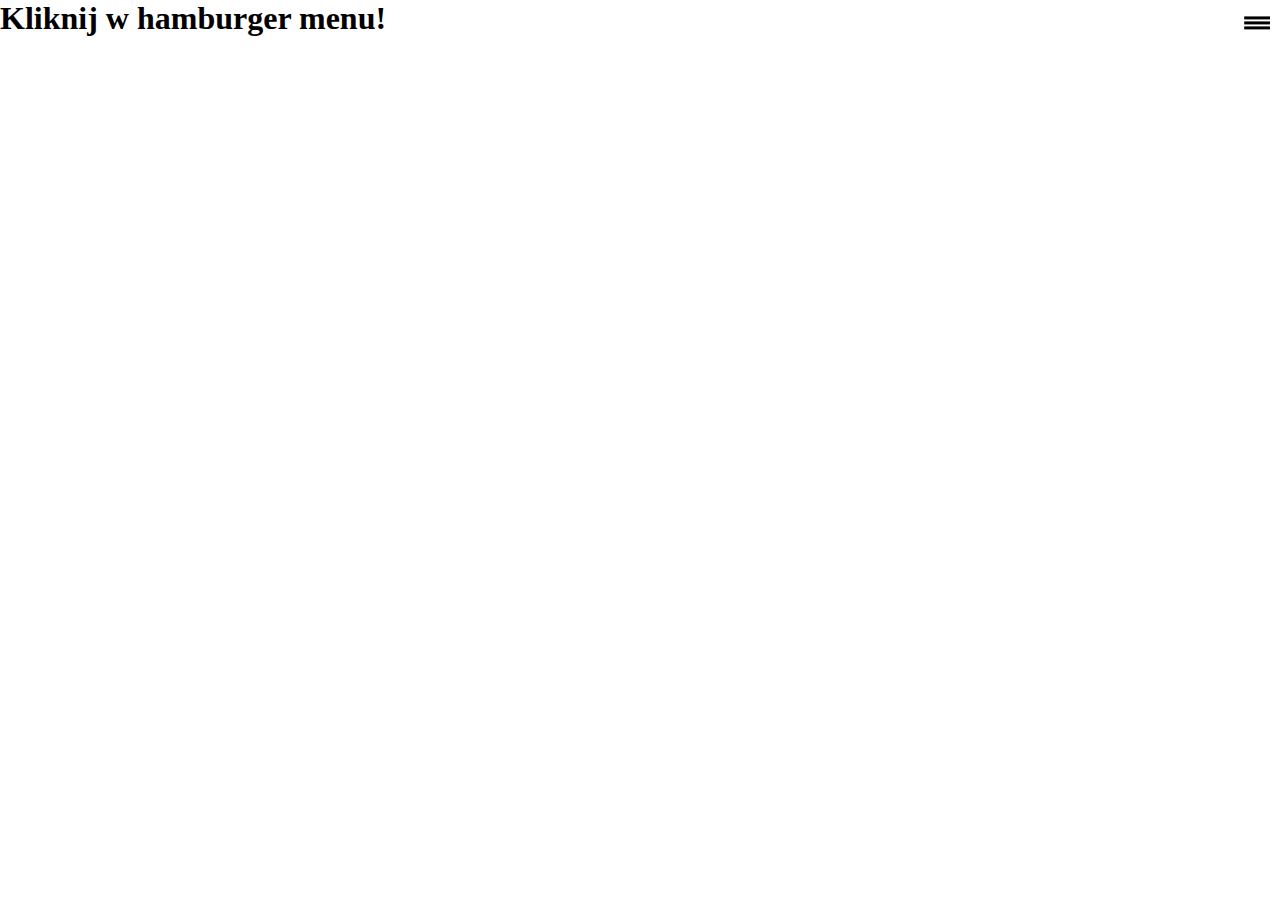
<file: 1/index.html>
<!DOCTYPE html>
<html lang="en">

<head>
    <meta charset="UTF-8">
    <meta http-equiv="X-UA-Compatible" content="IE=edge">
    <meta name="viewport" content="width=device-width, initial-scale=1.0">
    <link rel="stylesheet" href="style.css">
    <title>Document</title>
</head>

<body>
    <nav>
        <div class="menu-container">
            <button class="menu">
                <span class="menu-line">

                </span>
            </button>
        </div>
        <div class="list">
            <ul>
                <li>Item 1</li>
                <li>Item 2</li>
                <li>Item 3</li>
                <li>Item 4</li>
            </ul>
        </div>
    </nav>
    <header>
        <h1>Kliknij w hamburger menu!</h1>
    </header>
    <script src="main.js"></script>
</body>

</html>
</file>
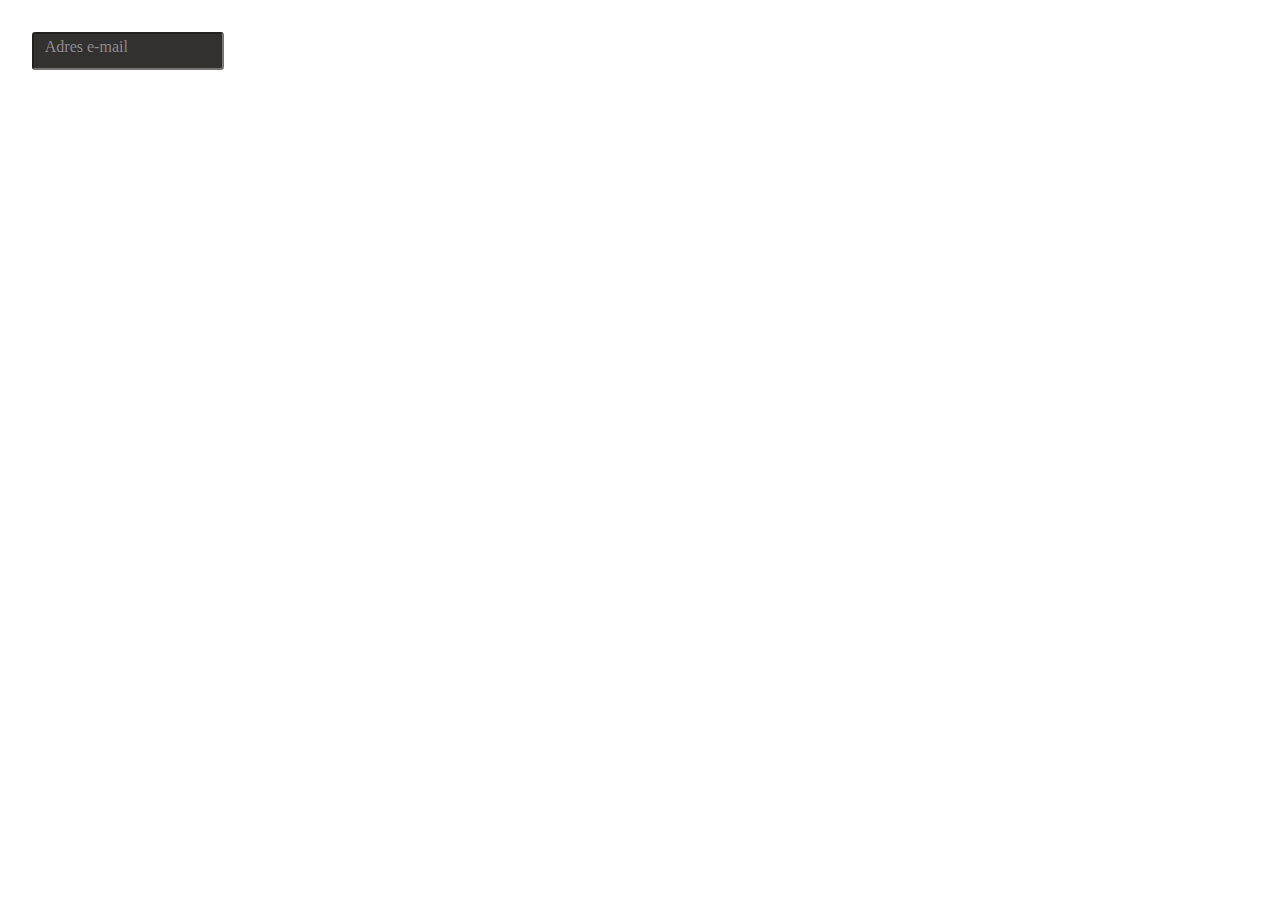
<file: 2/index.html>
<!DOCTYPE html>
<html lang="en">

<head>
    <meta charset="UTF-8">
    <meta http-equiv="X-UA-Compatible" content="IE=edge">
    <meta name="viewport" content="width=device-width, initial-scale=1.0">
    <link rel="stylesheet" href="style.css">
    <title>Document</title>
</head>

<body>
    <!-- <form id="form">
        <input type="email" name="email" id="email" placeholder="Adres e-mail">
        <input type="password" name="password" id="password" placeholder="Hasło">
    </form> -->

    <form id="form">
        <div>
            <p class="label">Adres e-mail</p>
            <input type="email" name="email" id="email">
        </div>
    </form>

    <script src="script.js"></script>
</body>

</html>
</file>
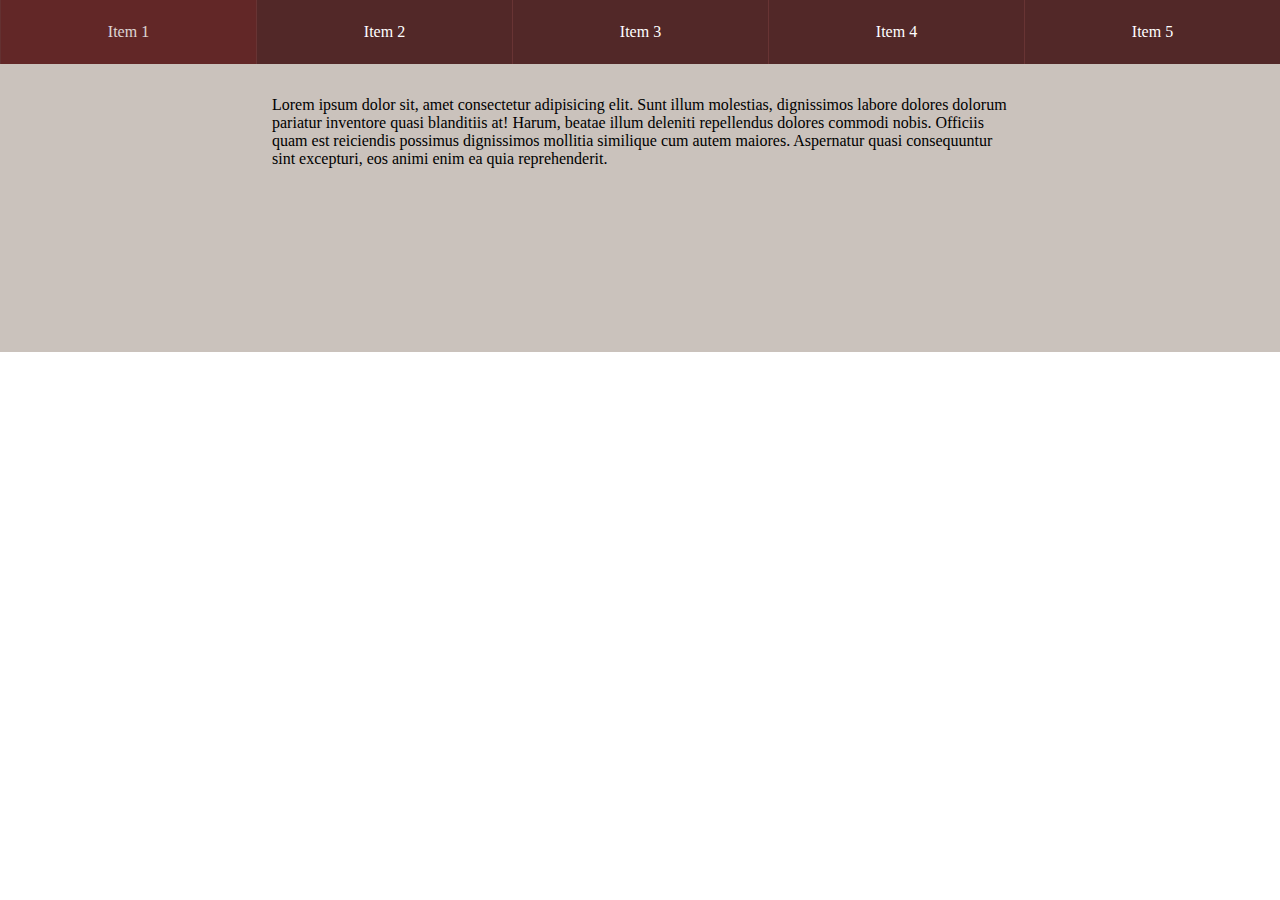
<file: 3/index.html>
<!DOCTYPE html>
<html lang="en">

<head>
    <meta charset="UTF-8">
    <meta http-equiv="X-UA-Compatible" content="IE=edge">
    <meta name="viewport" content="width=device-width, initial-scale=1.0">
    <link rel="stylesheet" href="style.css">
    <title>Document</title>
</head>

<body>
    <nav class="nav">
        <ul class="list">
            <li>Item 1</li>
            <li>Item 2</li>
            <li>Item 3</li>
            <li>Item 4</li>
            <li>Item 5</li>
        </ul>
    </nav>

    <div class="menu">
        <p>Lorem ipsum dolor sit, amet consectetur adipisicing elit. Sunt illum molestias, dignissimos labore dolores
            dolorum pariatur inventore quasi blanditiis at! Harum, beatae illum deleniti repellendus dolores commodi
            nobis. Officiis quam est reiciendis possimus dignissimos mollitia similique cum autem maiores. Aspernatur
            quasi consequuntur sint excepturi, eos animi enim ea quia reprehenderit.</p>
    </div>
    <script src="main.js"></script>
</body>

</html>
</file>
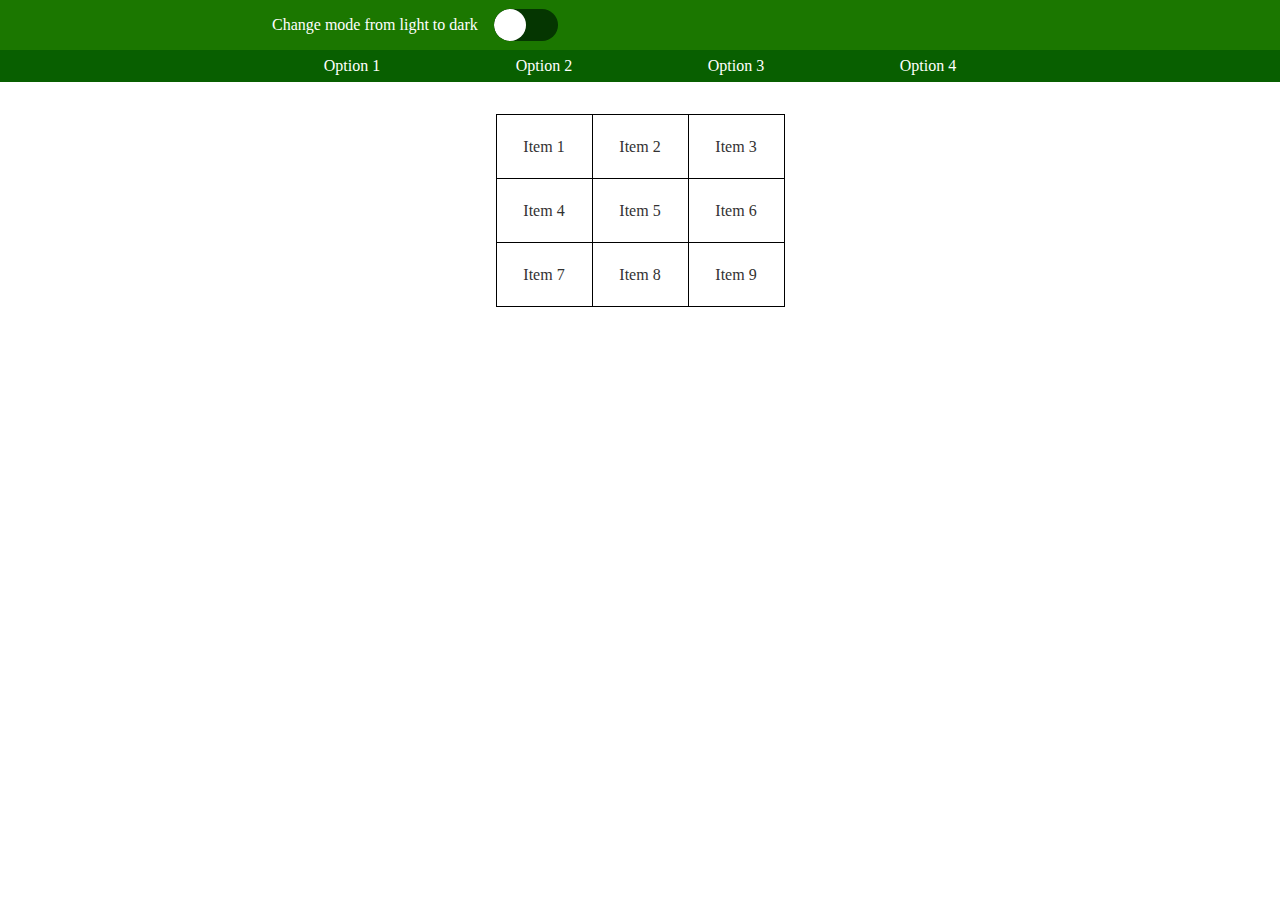
<file: 5/index.html>
<!DOCTYPE html>
<html lang="en">

<head>
    <meta charset="UTF-8">
    <meta http-equiv="X-UA-Compatible" content="IE=edge">
    <meta name="viewport" content="width=device-width, initial-scale=1.0">
    <link rel="stylesheet" href="https://cdnjs.cloudflare.com/ajax/libs/font-awesome/5.15.3/css/all.min.css"
        integrity="sha512-iBBXm8fW90+nuLcSKlbmrPcLa0OT92xO1BIsZ+ywDWZCvqsWgccV3gFoRBv0z+8dLJgyAHIhR35VZc2oM/gI1w=="
        crossorigin="anonymous" referrerpolicy="no-referrer" />
    <link rel="stylesheet" href="style.css">
    <title>Light/dark mode</title>
</head>

<body class="light-body">
    <header class="header">
        <div class="container">
            <p class="mode-text">Change mode from light to dark</p>
            <div class="mode">
                <div class="light active"><i class="fas fa-sun"></i></div>
                <div class="dark"><i class="fas fa-moon"></i></div>
            </div>
        </div>
    </header>

    <nav class="nav">
        <div class="container">
            <ul>
                <li>Option 1</li>
                <li>Option 2</li>
                <li>Option 3</li>
                <li>Option 4</li>
            </ul>
        </div>
    </nav>

    <section class="section">
        <div class="container">
            <table>
                <tr>
                    <td>Item 1</td>
                    <td>Item 2</td>
                    <td>Item 3</td>
                </tr>
                <tr>
                    <td>Item 4</td>
                    <td>Item 5</td>
                    <td>Item 6</td>
                </tr>

                <tr>
                    <td>Item 7</td>
                    <td>Item 8</td>
                    <td>Item 9</td>
                </tr>
            </table>
        </div>
    </section>

    <script src="script.js"></script>
</body>

</html>
</file>
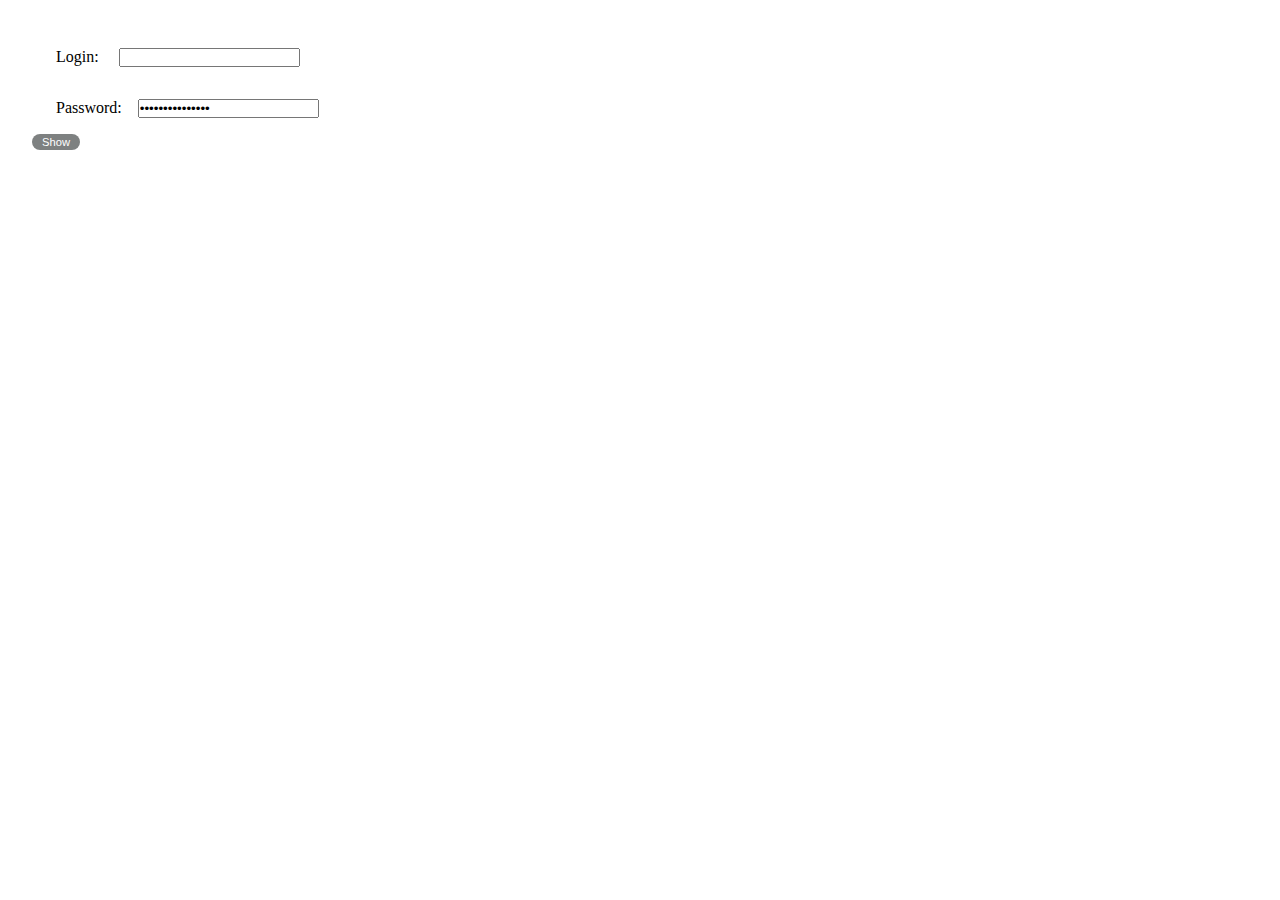
<file: 6/index.html>
<!DOCTYPE html>
<html lang="en">

<head>
    <meta charset="UTF-8">
    <meta http-equiv="X-UA-Compatible" content="IE=edge">
    <meta name="viewport" content="width=device-width, initial-scale=1.0">
    <link rel="stylesheet" href="style.css">
    <title>Input Password</title>
</head>

<body>
    <form class="form">
        <div class="login-input">
            <label for="login">Login: </label>
            <input type="text" id="login">
        </div>
        <div class="passwd-input">
            <label for="passwd">Password: </label>
            <input type="password" id="passwd" value="fakePassword123">
        </div>
    </form>
    <button class="show">Show</button>

    <script src="script.js"></script>
</body>

</html>
</file>
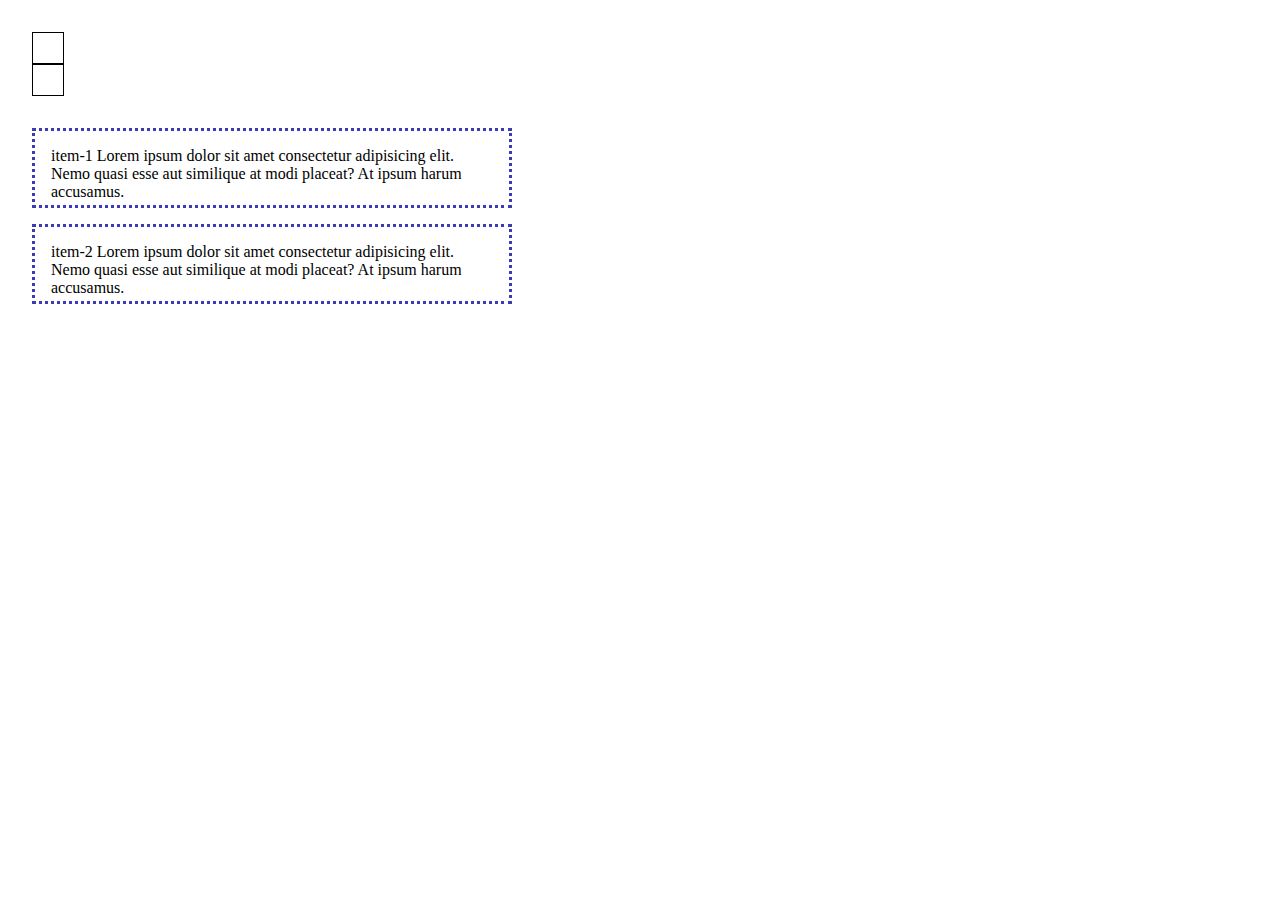
<file: 7/index.html>
<!DOCTYPE html>
<html lang="en">

<head>
    <meta charset="UTF-8">
    <meta http-equiv="X-UA-Compatible" content="IE=edge">
    <meta name="viewport" content="width=device-width, initial-scale=1.0">
    <link rel="stylesheet" href="https://cdnjs.cloudflare.com/ajax/libs/font-awesome/5.15.3/css/all.min.css"
        integrity="sha512-iBBXm8fW90+nuLcSKlbmrPcLa0OT92xO1BIsZ+ywDWZCvqsWgccV3gFoRBv0z+8dLJgyAHIhR35VZc2oM/gI1w=="
        crossorigin="anonymous" referrerpolicy="no-referrer" />
    <link rel="stylesheet" href="style.css">
    <title>Slide divs</title>
</head>

<body>
    <div class="up"><i class="fas fa-chevron-up"></i></div>
    <div class="down"><i class="fas fa-chevron-down"></i></div>

    <div class="divs">
        <div class="item item-1 active" data-number="0">item-1 Lorem ipsum dolor sit amet consectetur adipisicing elit.
            Nemo quasi esse
            aut
            similique
            at modi placeat? At ipsum harum accusamus.</div>
        <div class="item item-2  active" data-number="1">item-2 Lorem ipsum dolor sit amet consectetur adipisicing elit.
            Nemo quasi esse
            aut
            similique
            at modi placeat? At ipsum harum accusamus.</div>
        <div class="item item-3" data-number="2">item-3 Lorem ipsum dolor sit amet consectetur adipisicing elit. Nemo
            quasi esse aut
            similique
            at modi placeat? At ipsum harum accusamus.</div>
        <div class="item item-4" data-number="3">item-4 Lorem ipsum dolor sit amet consectetur adipisicing elit. Nemo
            quasi esse aut
            similique
            at modi placeat? At ipsum harum accusamus.</div>
        <div class="item item-5" data-number="4">item-5 Lorem ipsum dolor sit amet consectetur adipisicing elit. Nemo
            quasi esse aut
            similique
            at modi placeat? At ipsum harum accusamus.</div>
        <div class="item item-6" data-number="5">item-6 Lorem ipsum dolor sit amet consectetur adipisicing elit. Nemo
            quasi esse aut
            similique
            at modi placeat? At ipsum harum accusamus.</div>


    </div>

    <script src="script.js"></script>
</body>

</html>
</file>
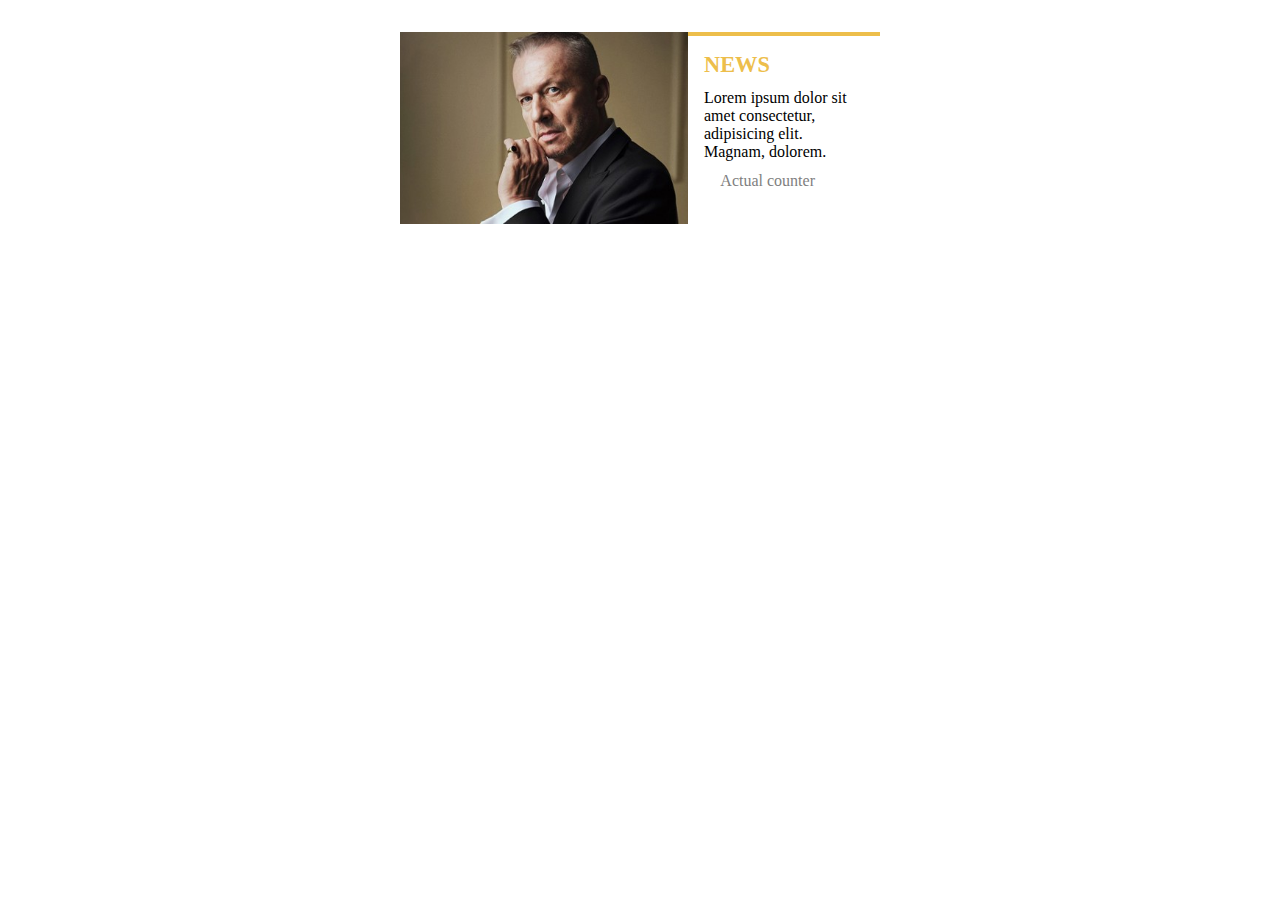
<file: 8/index.html>
<!DOCTYPE html>
<html lang="en">

<head>
    <meta charset="UTF-8">
    <meta http-equiv="X-UA-Compatible" content="IE=edge">
    <meta name="viewport" content="width=device-width, initial-scale=1.0">
    <link rel="stylesheet" href="style.css">
    <title>Hover on image</title>
</head>

<body>
    <div class="container">
        <div class="box">
            <div class="img">
                <!-- <img src="actor.jpg" alt="actor" class="actor"> -->
            </div>
        </div>
        <div class="text">
            <h1>NEWS</h1>
            <p class="description">Lorem ipsum dolor sit amet consectetur, adipisicing elit. Magnam, dolorem.</p>
            <div class="box-counter">
                <p>Actual counter </p>
                <p class="counter"></p>
            </div>
        </div>
    </div>


    <script src="script.js"></script>
</body>

</html>
</file>
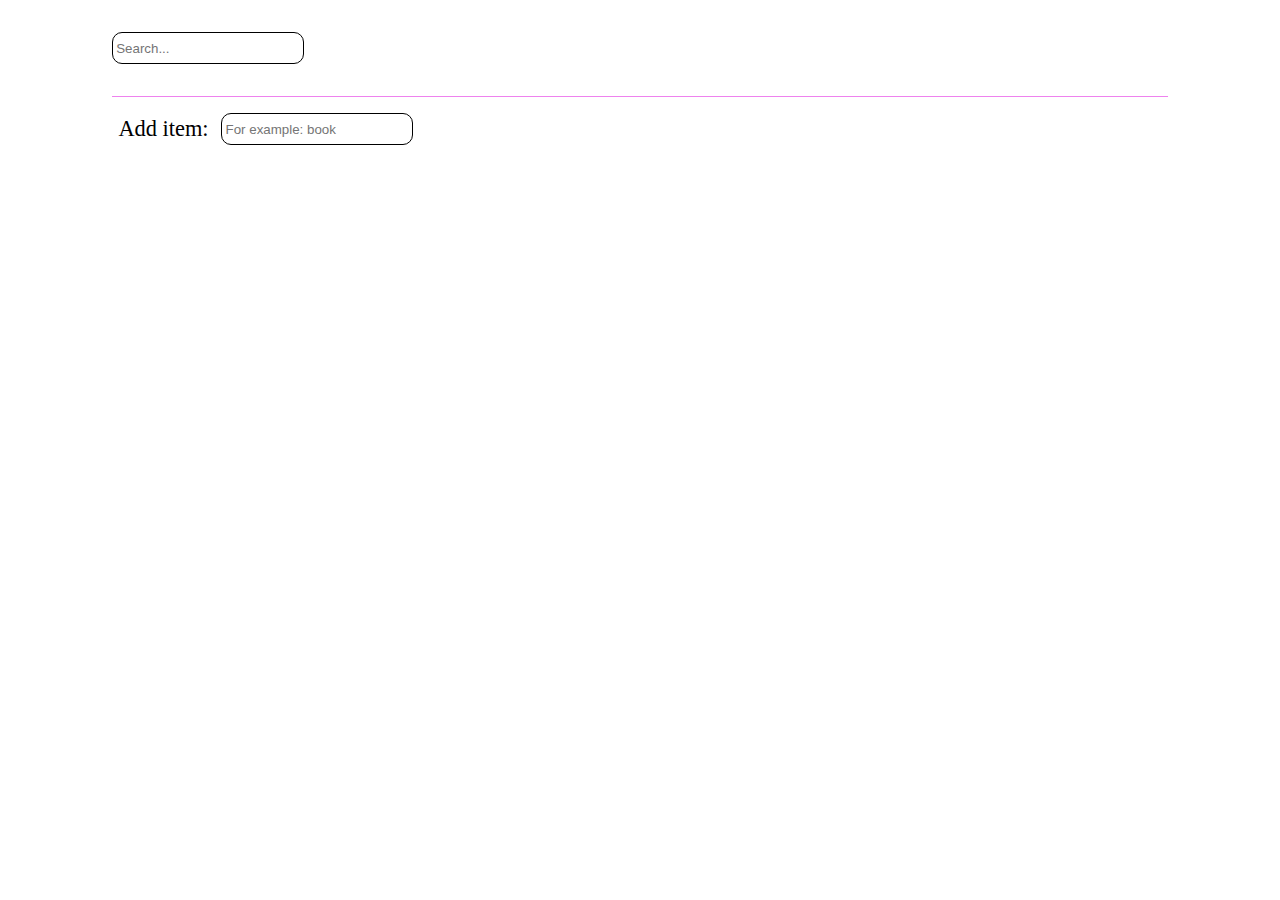
<file: toDoList/index.html>
<!DOCTYPE html>
<html lang="en">

<head>
    <meta charset="UTF-8">
    <meta http-equiv="X-UA-Compatible" content="IE=edge">
    <meta name="viewport" content="width=device-width, initial-scale=1.0">
    <link rel="stylesheet" href="style.css">
    <link rel="stylesheet" href="https://cdnjs.cloudflare.com/ajax/libs/font-awesome/5.15.3/css/all.min.css"
        integrity="sha512-iBBXm8fW90+nuLcSKlbmrPcLa0OT92xO1BIsZ+ywDWZCvqsWgccV3gFoRBv0z+8dLJgyAHIhR35VZc2oM/gI1w=="
        crossorigin="anonymous" referrerpolicy="no-referrer" />
    <title>toDoList</title>
</head>

<body>
    <form action="" class="form">
        <div class="search">
            <button type="submit" class="btn-search"><i class="fas fa-search"></i></button>
            <input type="text" class="search-input" placeholder="Search...">
        </div>

        <div class="add">
            <label for="add-item">Add item: </label>
            <input type="text" name="add-item" id="add-item" placeholder="For example: book" class="add-input">
            <button type="submit" class="btn-add"><i class="fas fa-plus"></i></button>
        </div>
    </form>

    <p class="info"></p>

    <div class="items">
        <ul class="list">

        </ul>
    </div>

    <script src="script.js"></script>
</body>

</html>
</file>
<file: 1/style.css>
* {
    box-sizing: border-box;
    margin: 0;
    padding: 0;
}

.menu-container {
    width: 1.6rem;
    height: 1.6rem;
    overflow: hidden;
    position: absolute;
    top: 10px;
    right: 10px;
}

.menu-container:hover .menu-line, .menu-container:hover .menu-line::before, .menu-container:hover .menu-line::after {
    background-color: rgba(22, 21, 21, 0.794);
}

.menu {
    width: 100%;
    height: 100%;
    border: none;
    position: relative;
    cursor: pointer;
    background-color: transparent;
}

.menu-line {
    width: 100%;
    height: 0.2rem;
    background-color: #000;
    position: absolute;
    left: 50%;
    top: 50%;
    transform: translate(-50%, -50%);
}

.menu-line::before, .menu-line::after {
    content: '';
    width: 100%;
    height: 0.2rem;
    background-color: #000;
    position: absolute;
    left: 0;
}

.menu-line::before {
    top: -5px;
}

.menu-line::after {
    top: 5px;
}

.menu-line.active::before {
    transform: rotate(45deg) translateY(100%) translateX(10%);
}

.menu-line.active::after {
    transform: rotate(-45deg) translateY(-100%) translateX(10%);
}

.list {
    width: 20%;
    height: 100vh;
    background-color: rgba(51, 46, 46, 0.445);
    padding: 2rem;
    display: none;
}

.list ul {
    list-style-type: none;
}

.list ul li {
    padding: 1rem;
    font-size: 2rem;
}

.list.active {
    display: block;
}

.menu-line.active {
    background-color: transparent;
}

.menu-container.active:hover .menu-line::before, .menu-container.active:hover .menu-line::after {
    background-color: rgba(22, 21, 21, 0.794);
}

.menu-container.active:hover .menu-line {
    background-color: transparent;
}
</file>
<file: 2/style.css>
* {
    box-sizing: border-box;
    padding: 0;
    margin: 0;
}

#form div {
    width: 12rem;
    height: 2.4rem;
    position: relative;
    margin: 1rem;
}

#form input {
    width: 12rem;
    height: 2.4rem;
    background-color: rgb(51, 48, 48);
    padding: .5rem .5rem;
    margin: 1rem;
    border-radius: .2rem;
    color: #fff;
    z-index: 0;
    position: absolute;
    left: 0;
    top: 0;
}

.label {
    color: rgb(141, 141, 141);
    z-index: 1;
    position: absolute;
    left: 1.8rem;
    top: 1.4rem;
    font-size: 1rem;
    transition: ease-in-out .4s;
}

#email:focus .label {
    top: .8rem;
    font-size: .7rem;
}
</file>
<file: 3/style.css>
* {
    box-sizing: border-box;
    padding: 0;
    margin: 0;
}

.nav {
    position: absolute;
    width: 100%;
    height: 4rem;
    background-color: rgb(82, 40, 40);
    z-index: 1;
}

.list {
    width: 100%;
    height: 4rem;
    list-style-type: none;
    color: #fff;
    display: grid;
    grid-template-columns: repeat(5, 1fr);
    cursor: pointer;
}

.list li {
    height: 100%;
    border-left: 1px solid rgb(104, 52, 52);
    display: flex;
    align-items: center;
    justify-content: center;
}

.list li:hover {
    background-color: rgba(148, 38, 38, 0.315);
    opacity: .8;
    transition: ease-in .3s;
}

.menu {
    position: absolute;
    top: 4rem;
    left: 0;
    width: 100%;
    height: 18rem;
    background-color: rgba(56, 26, 5, 0.267);
    padding: 2rem 17rem;
    visibility: hidden;
    transform: translateY(-100%);
    transition: ease transform 1s;
    z-index: 0;
}

.menu.active {
    visibility: visible;
    transform: translateY(0%);
    transition: ease transform 1s;
}
</file>
<file: 5/style.css>
* {
    box-sizing: border-box;
    padding: 0;
    margin: 0;
}

:root {
    --bg-light-color: #fff;
    --text-light-color: rgb(51, 50, 50);
    --bg-dark-color: rgb(51, 50, 50);
    --text-dark-color: #fff;
    --header-light-color: #1B7700;
    --header-dark-color: #085F00;
}

body {
    color: var(--text-light-color);
    background-color: var(--bg-light-color);
}

.container {
    width: 60%;
    margin: 0 auto;
}

.header {
    width: 100%;
    background-color: var(--header-light-color);
    color: var(--text-dark-color);
}

.header .container {
    display: flex;
    align-items: center;
}

.header p {
    padding: 1rem;
}

.header .mode {
    display: flex;
    justify-content: space-between;
    align-items: center;
    /* padding: .6rem; */
    background-color: #053601;
    width: 4rem;
    height: 2rem;
    border-radius: 3rem;
    cursor: pointer;
    overflow: hidden;
}

.light, .dark {
    width: 2rem;
    height: 2rem;
    border-radius: 100%;
    display: flex;
    align-items: center;
    justify-content: center;
}

.active {
    background-color: #fff;
    color: gray;
}

.nav {
    width: 100%;
    height: 2rem;
    background-color: var(--header-dark-color);
    color: var(--text-dark-color);
}

.nav ul {
    width: 100%;
    height: 2rem;
    list-style-type: none;
    display: flex;
    justify-content: space-around;
    cursor: pointer;
}

.nav li {
    width: 100%;
    height: 100%;
    display: flex;
    align-items: center;
    justify-content: center;
}

.nav li:hover {
    background-color: #053601;
}

table {
    margin: 2rem auto;
}

table, td {
    border-collapse: collapse;
    border: 1px solid #000;
}

td {
    width: 6rem;
    height: 4rem;
    text-align: center;
}

.light-body {
    color: var(--text-light-color);
    background-color: var(--bg-light-color);
}

.dark-body {
    color: var(--text-dark-color);
    background-color: var(--bg-dark-color);
}
</file>
<file: 6/style.css>
* {
    box-sizing: border-box;
    padding: 0;
    margin: 0;
}

body {
    margin: 2rem;
}

.form {
    display: flex;
    flex-direction: column;
}

.form div {
    margin: 1rem;
}

.form div * {
    margin: 0 .5rem;
}

.passwd-input {
    display: flex;
}

.show {
    display: flex;
    align-items: center;
    justify-content: center;
    width: 3rem;
    height: 1rem;
    font-size: .7rem;
    text-align: center;
    border-radius: 2rem;
    border: none;
    background-color: rgb(126, 129, 129);
    color: #fff;
    padding: .3rem;
    cursor: pointer;
}

.show:hover {
    background-color: rgb(52, 53, 53);
}
</file>
<file: 7/style.css>
* {
    box-sizing: border-box;
    padding: 0;
    margin: 0;
}

body {
    margin: 2rem;
}

.up, .down {
    border: 1px solid #000;
    width: 2rem;
    height: 2rem;
    display: flex;
    justify-content: center;
    align-items: center;
    cursor: pointer;
}

.up:hover i, .down:hover i {
    color: rgb(70, 65, 65);
}

.divs {
    margin-top: 2rem;
}

.item {
    display: none;
    width: 30rem;
    height: 5rem;
    border: 3px dotted rgb(60, 58, 180);
    margin: 1rem 0;
    padding: 1rem;
    
}

.item.animated {
    animation: slideDivs 1s ease;
    
}

.item.active {
    display: block;
}

 @keyframes slideDivs {
    0% {
        transform: rotate(0deg);

transform: translateY(20%);
}

100% {
    transform: translateY(100%);
    /* transform: rotate(180deg); */
}

}
</file>
<file: 8/style.css>
* {
    box-sizing: border-box;
    padding: 0;
    margin: 0;
}

body {
    display: flex;
    justify-content: center;
    align-items: center;
    margin: 2rem auto;
}

.container {
    width: 30rem;
    height: 12rem;
    display: flex;
    flex-direction: row;
    cursor: pointer;
    /* overflow: hidden; */
}

.box {
    width: 60%;
    height: 100%;
    overflow: hidden;
}

.img {
    width: 100%;
    height: 100%;
    background: url('actor.jpg') center/cover no-repeat;
    overflow: hidden;
    animation: zoom 1s ease-in-out both;
    z-index: -1;
}

.container:hover .img {
    animation: zoomHover 1s ease-in-out both;
}

.text {
    width: 40%;
    height: 100%;
    background-color: #fff;
    padding: 1rem;
    border-top: 4px #EDBE4B solid;
}

.container:hover .text {
    box-shadow: 5px 5px 5px 2px #dfe0df, 5px -5px 19px 0px #dfe0df;
}

.text h1 {
    font-size: 1.4rem;
    color: #EDBE4B;
}

.text .description {
    padding: 0.7rem 0;
}

.box-counter {
    color: gray;
    display: flex;
    justify-content: space-around;
}

@keyframes zoomHover {
    0% {
        transform: scale(1);
    }
    100% {
        transform: scale(1.1);
    }
}

@keyframes zoom {
    0% {
        transform: scale(1.1);
    }
    100% {
        transform: scale(1);
    }
}
</file>
<file: toDoList/style.css>
* {
    box-sizing: border-box;
    padding: 0;
    margin: 0;
}

body {
    margin: 2rem 5rem;
}

button, a, i {
    cursor: pointer;
}

.form div {
    margin: 2rem;
    font-size: 1.4rem;
}

.search {
    display: flex;
    align-items: center;
}

.search-input {
    order: 1;
}

.btn-search {
    order: 2;
    justify-self: flex-end;
    margin-left: .4rem;
    font-size: 1.4rem;
    border: none;
    background-color: transparent;
}

input:focus {
    outline: none;
}

input {
    width: 12rem;
    height: 2rem;
    border: 1px solid #000;
    border-radius: 10px;
    padding: .2rem;
}

.add {
    display: flex;
    justify-content: flex-start;
    align-items: center;
    border-top: 1px solid violet;
    padding-top: 1rem;
}

.add * {
    margin: 0 .4rem;
}

.btn-add {
    border: none;
    background-color: transparent;
    font-size: 1.4rem;
}

.info {
    color: red;
    margin-bottom: 1rem;
}

li * {
    margin: .4rem .6rem;
}

.list li {
    font-size: 2rem;
    margin: .4rem .8rem;
}

.del {
    font-size: 1.4rem;
    border-radius: 5px;
    border: 1px solid black;
}

.del:hover {
    background-color: rgb(161, 167, 167);
}
</file>
